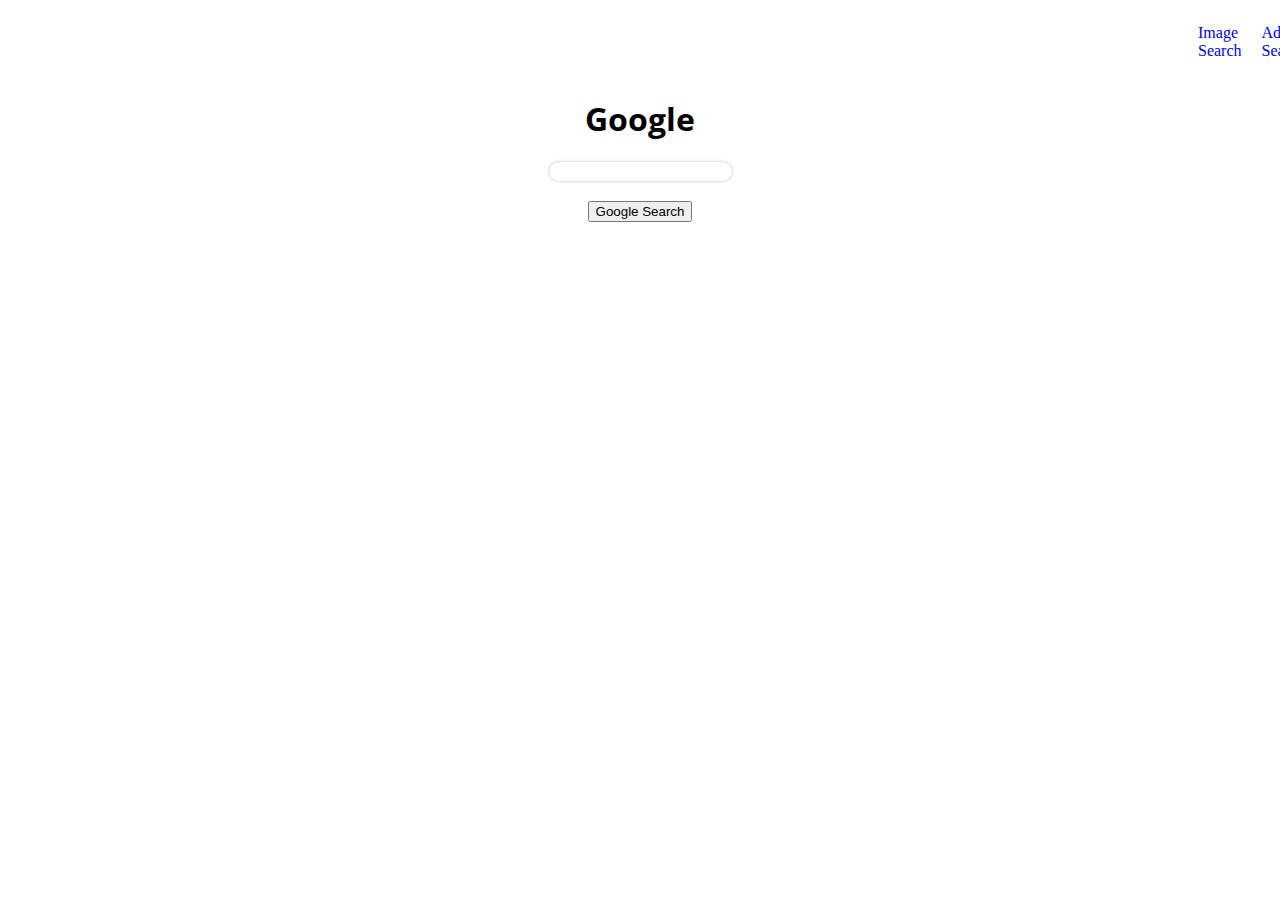
<file: index.html>
<!DOCTYPE html>
<html lang="en">
    <head>
        <meta name="viewport" content="width=device-width, initial-scale=1.0">
        <title>Search</title>
        <link rel="stylesheet" href="styling.css">
        <link href="https://fonts.googleapis.com/css2?family=Open+Sans:ital,wght@0,300;0,400;0,500;0,600;0,700;0,800;1,300;1,400;1,500;1,600;1,700;1,800&display=swap" rel="stylesheet">
    </head>
    <body>
        <div class="header">
            <ul class="right-links">
                <li><a href="image_search.html">Image Search</a></li>
                <li><a href="advanced_search.html">Advanced Search</a></li>
            </ul>
        </div>
        <div class="container">
        <div class="head-container">
            <h1 class="heading">Google</h1>
        </div>
        <div class="form-container">
            <form action="https://www.google.com/search">
            <input type="text" name="q" class="search_field">
        </div>
        <div class="button-container">
            <input type="submit" value="Google Search">
        </div>
        </form>
    </div>
    </body>
</html>
</file>
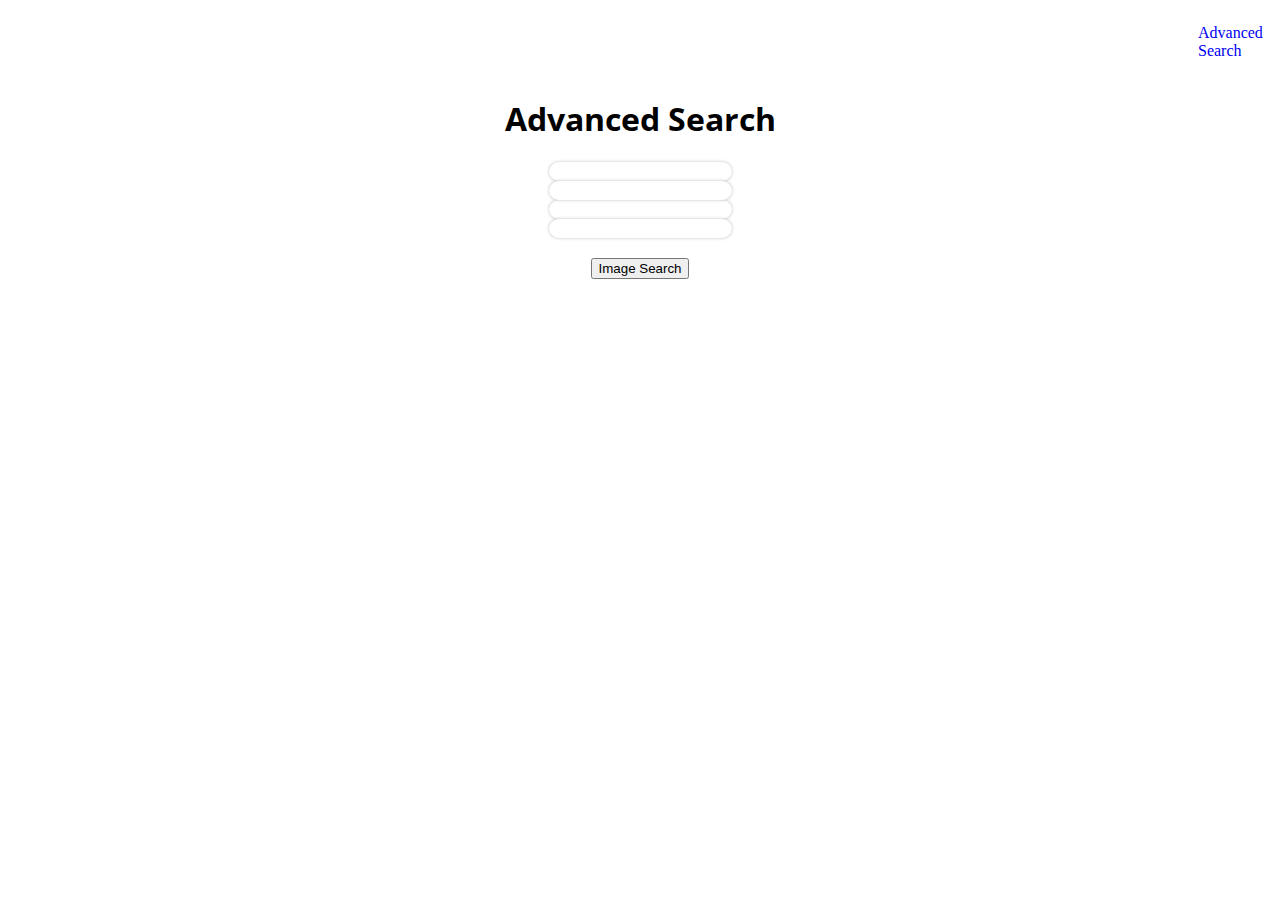
<file: advanced_search.html>
<!DOCTYPE html>
<html lang="en">
    <head>
        <meta name="viewport" content="width=device-width, initial-scale=1.0">
        <title>Advanced Search</title>
        <link rel="stylesheet" href="styling.css">
        <link href="https://fonts.googleapis.com/css2?family=Open+Sans:ital,wght@0,300;0,400;0,500;0,600;0,700;0,800;1,300;1,400;1,500;1,600;1,700;1,800&display=swap" rel="stylesheet">
    </head>
    <body>
        <div class="header">
            <ul class="right-links">
                <li><a href="index.html">Advanced Search</a></li>
            </ul>
        </div>
        <div class="container">
        <div class="head-container">
            <h1 class="heading">Advanced Search</h1>
        </div>
        <div class="adv-form-container">
            <form  method="get" action="https://www.google.com/advanced_search">
            <div class="num1">
                <input type="text" name="q" class="search_field">
            </div>
            <div class="num2">
                <input type="text" name="q" class="search_field">
            </div>
            <div class="num3">
                <input type="text" name="q" class="search_field">
            </div>
            <div class="num4">
                <input type="text" name="q" class="search_field">
            </div>
        </div>
        <div class="button-container">
            <input type="submit" value="Image Search">
        </div>
        </form>
    </div>
    </body>
</html>
</file>
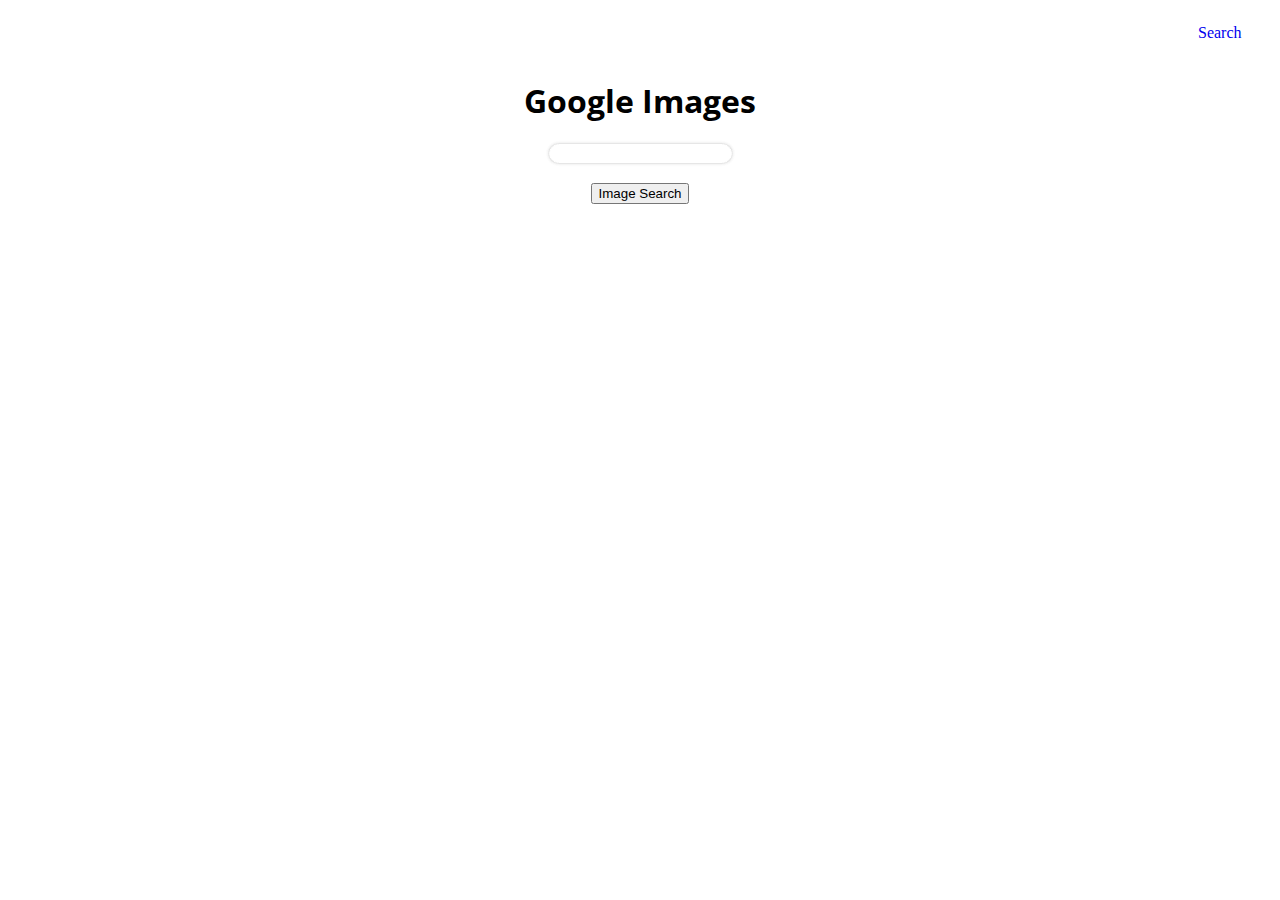
<file: image_search.html>
<!DOCTYPE html>
<html lang="en">
    <head>
        <meta name="viewport" content="width=device-width, initial-scale=1.0">
        <title>Image Search</title>
        <link rel="stylesheet" href="styling.css">
        <link href="https://fonts.googleapis.com/css2?family=Open+Sans:ital,wght@0,300;0,400;0,500;0,600;0,700;0,800;1,300;1,400;1,500;1,600;1,700;1,800&display=swap" rel="stylesheet">
    </head>
    <body>
        <div class="header">
            <ul class="right-links">
                <li><a href="index.html">Search</a></li>
            </ul>
        </div>
        <div class="container">
        <div class="head-container">
            <h1 class="heading">Google Images</h1>
        </div>
        <div class="form-container">
            <form  method="get" action="http://images.google.com/images">
            <input type="text" name="q" class="search_field">
        </div>
        <div class="button-container">
            <input type="submit" value="Image Search">
        </div>
        </form>
    </div>
    </body>
</html>
</file>
<file: styling.css>
.header {
  display: -webkit-box;
  display: -ms-flexbox;
  display: flex;
  -webkit-box-align: center;
      -ms-flex-align: center;
          align-items: center;
  -webkit-box-pack: justify;
      -ms-flex-pack: justify;
          justify-content: space-between;
}

.right-links {
  display: -webkit-box;
  display: -ms-flexbox;
  display: flex;
  -webkit-box-align: center;
      -ms-flex-align: center;
          align-items: center;
  list-style: none;
  gap: 20px;
  margin-left: 1150px;
}

.container > div {
  display: -webkit-box;
  display: -ms-flexbox;
  display: flex;
  -webkit-box-align: center;
      -ms-flex-align: center;
          align-items: center;
  -webkit-box-pack: center;
      -ms-flex-pack: center;
          justify-content: center;
  text-align: center;
}

.adv-form-container {
  position: relative;
}

.num1 {
  position: relative;
}

.num2 {
  position: relative;
}

.heading {
  font-family: 'Open Sans', sans-serif;
}

.button-container {
  padding-top: 20px;
}

.search_field {
  border: 1px solid #fff;
  border-radius: 10px;
  -webkit-box-shadow: 0 0 2px rgba(0, 0, 0, 0.05), 0 0 2px rgba(0, 0, 0, 0.05), 0 0 3px rgba(0, 0, 0, 0.05), 0 0 4px rgba(0, 0, 0, 0.05), 0 0 5px rgba(0, 0, 0, 0.05), 0 0 4px rgba(0, 0, 0, 0.05);
          box-shadow: 0 0 2px rgba(0, 0, 0, 0.05), 0 0 2px rgba(0, 0, 0, 0.05), 0 0 3px rgba(0, 0, 0, 0.05), 0 0 4px rgba(0, 0, 0, 0.05), 0 0 5px rgba(0, 0, 0, 0.05), 0 0 4px rgba(0, 0, 0, 0.05);
}

a:link {
  text-decoration: none;
}
/*# sourceMappingURL=styling.css.map */
</file>
